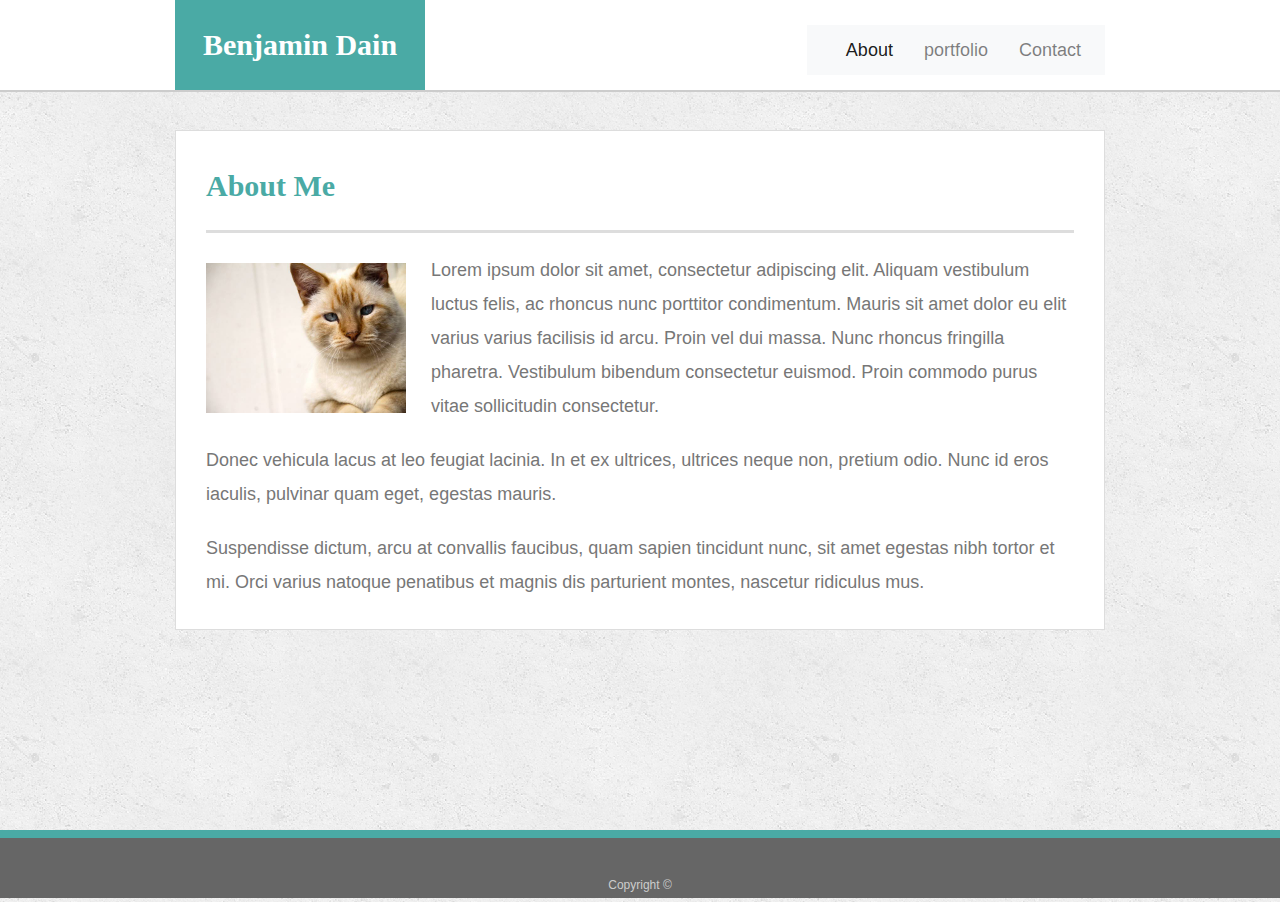
<file: index.html>
<!doctype html>
<html lang="en-us">

<head>
  <meta charset="UTF-8">
  <title>About | Your Name</title>
  <link rel= "stylesheet" type= "text/css" href = "https://stackpath.bootstrapcdn.com/bootstrap/4.4.1/css/bootstrap.min.css">
  <link rel="stylesheet" type="text/css" href="assets/css/style.css">

</head>

<body>

  <header id="masthead">
    <div class="container">
      <a href="index.html" id="logo">Benjamin Dain</a>
      <nav class="navbar navbar-expand-lg navbar-light bg-light">
       <button class="navbar-toggler" type="button" data-toggle="collapse" data-target="#navbarNav" aria-controls="navbarNav" aria-expanded="false" aria-label="Toggle navigation">
          <span class="navbar-toggler-icon"></span>
        </button>
        <div class="collapse navbar-collapse" id="navbarNav">
          <ul class="navbar-nav">
            <li class="nav-item active">
              <a class="nav-link" href="index.html">About <span class="sr-only">(current)</span></a>
            </li>
            <li class="nav-item">
              <a class="nav-link" href="portfolio.html">portfolio</a>
            </li>
            <li class="nav-item">
              <a class="nav-link" href="contact.html">Contact</a>
            </li>
          </ul>
        </div>
      </nav>
    </div>
  </header>

  <div id="main-container" class="container">
    <section class="main-section">
      <h1>About Me</h1>

      <img src="assets/images/cat.jpg" class="auth-image" alt="Your Name">

      <p>Lorem ipsum dolor sit amet, consectetur adipiscing elit. Aliquam vestibulum luctus felis, ac rhoncus nunc porttitor condimentum. Mauris sit amet dolor eu elit varius varius facilisis id arcu. Proin vel dui massa. Nunc rhoncus fringilla pharetra. Vestibulum bibendum consectetur euismod. Proin commodo purus vitae sollicitudin consectetur.</p>

      <p>Donec vehicula lacus at leo feugiat lacinia. In et ex ultrices, ultrices neque non, pretium odio. Nunc id eros iaculis, pulvinar quam eget, egestas mauris.</p>

      <p>Suspendisse dictum, arcu at convallis faucibus, quam sapien tincidunt nunc, sit amet egestas nibh tortor et mi. Orci varius natoque penatibus et magnis dis parturient montes, nascetur ridiculus mus.</p>

    </section>

  </div>

  <footer>
    <div class="container">
      Copyright &copy; 
    </div>
  </footer>
  <script
  src="https://code.jquery.com/jquery-3.4.1.min.js"
  integrity="sha256-CSXorXvZcTkaix6Yvo6HppcZGetbYMGWSFlBw8HfCJo="
  crossorigin="anonymous"></script>
 <script src= "https://stackpath.bootstrapcdn.com/bootstrap/4.4.1/js/bootstrap.min.js"></script>
  
</body>

</html>
</file>
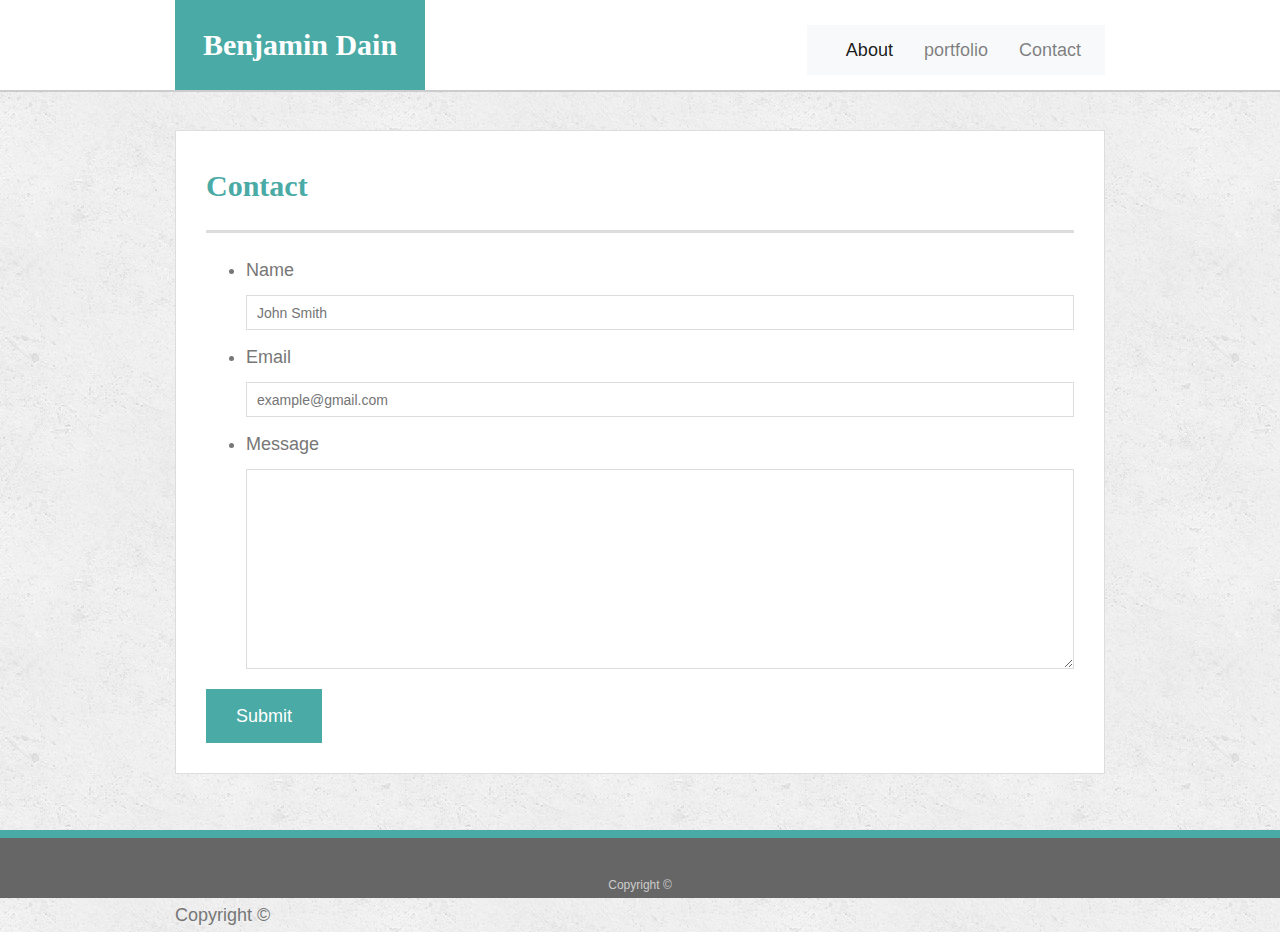
<file: contact.html>
<!doctype html>
<html lang="en-us">

<head>
  <meta charset="UTF-8">
  <title>Contact | Your Name</title>
  <link rel= "stylesheet" type= "text/css" href = "https://stackpath.bootstrapcdn.com/bootstrap/4.4.1/css/bootstrap.min.css">
  <link rel="stylesheet" type="text/css" href="assets/css/style.css">

</head>

<body>

  <header id="masthead">
    <div class="container">
      <a href="index.html" id="logo">Benjamin Dain</a>
      <nav class="navbar navbar-expand-lg navbar-light bg-light">
       <button class="navbar-toggler" type="button" data-toggle="collapse" data-target="#navbarNav" aria-controls="navbarNav" aria-expanded="false" aria-label="Toggle navigation">
          <span class="navbar-toggler-icon"></span>
        </button>
        <div class="collapse navbar-collapse" id="navbarNav">
          <ul class="navbar-nav">
            <li class="nav-item active">
              <a class="nav-link" href="index.html">About <span class="sr-only">(current)</span></a>
            </li>
            <li class="nav-item">
              <a class="nav-link" href="portfolio.html">portfolio</a>
            </li>
            <li class="nav-item">
              <a class="nav-link" href="contact.html">Contact</a>
            </li>      
          </ul>
        </div>
      </nav>
    </div>
  </header>

  <div id="main-container" class="container">
    <section class="main-section">
      <h1>Contact</h1>

      <form id="contact-form">
        <ul>
          <li>
            <label for="name">Name</label>
            <input type="text" id="name" name="name" placeholder="John Smith" required="required">
          </li>
          <li>
            <label for="email">Email</label>
            <input type="email" id="email" name="email" placeholder="example@gmail.com" required="required">
          </li>
          <li>
            <label for="message">Message</label>
            <textarea id="message" name="message" required="required"></textarea>
          </li>
        </ul>
        <input type="submit">
      </form>

    </section>

  </div>

  <footer>
    <div class="container">
      Copyright &copy; 
    </div>
  </footer>
  <div class="container">
    Copyright &copy; 
  </div>
</footer>
<script
src="https://code.jquery.com/jquery-3.4.1.min.js"
integrity="sha256-CSXorXvZcTkaix6Yvo6HppcZGetbYMGWSFlBw8HfCJo="
crossorigin="anonymous"></script>
<script src= "https://stackpath.bootstrapcdn.com/bootstrap/4.4.1/js/bootstrap.min.js"></script>

</body>

</html>
</file>
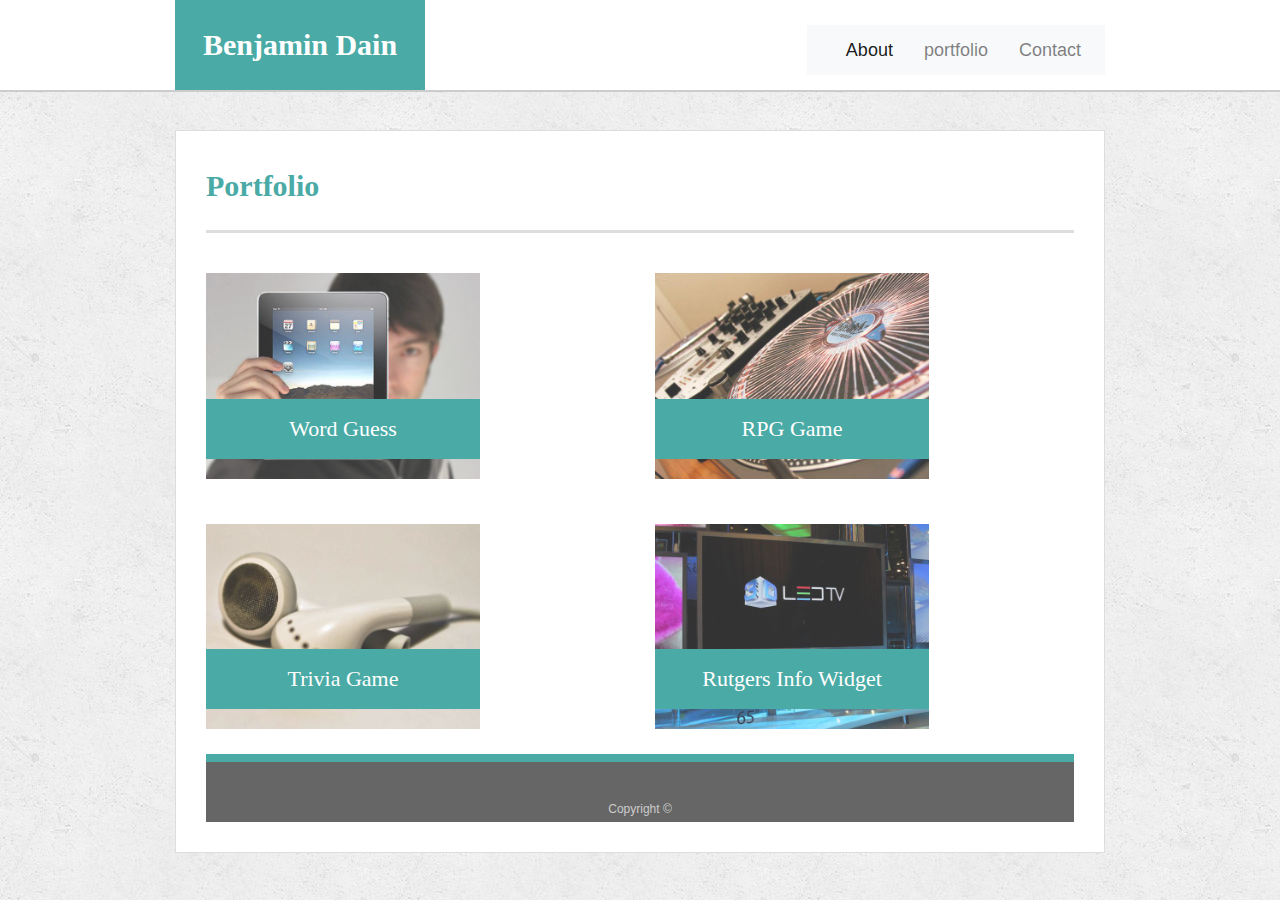
<file: portfolio.html>
<!doctype html>
<html lang="en-us">

<head>
  <meta charset="UTF-8">
  <title>Portfolio | Your Name</title>
  <link rel="stylesheet" type="text/css"
    href="https://stackpath.bootstrapcdn.com/bootstrap/4.4.1/css/bootstrap.min.css">
  <link rel="stylesheet" type="text/css" href="assets/css/style.css">
</head>

<body>

  <header id="masthead">
    <div class="container">
      <a href="index.html" id="logo">Benjamin Dain</a>
      <nav class="navbar navbar-expand-lg navbar-light bg-light">
        <button class="navbar-toggler" type="button" data-toggle="collapse" data-target="#navbarNav"
          aria-controls="navbarNav" aria-expanded="false" aria-label="Toggle navigation">
          <span class="navbar-toggler-icon"></span>
        </button>
        <div class="collapse navbar-collapse" id="navbarNav">
          <ul class="navbar-nav">
            <li class="nav-item active">
              <a class="nav-link" href="index.html">About <span class="sr-only">(current)</span></a>
            </li>
            <li class="nav-item">
              <a class="nav-link" href="portfolio.html">portfolio</a>
            </li>
            <li class="nav-item">
              <a class="nav-link" href="contact.html">Contact</a>
            </li>
          </ul>
        </div>
      </nav>
    </div>
    </div>
  </header>

  <div id="main-container" class="container">
    <section class="main-section">

      <h1>Portfolio</h1>

      <div class="row">
        <div class="col-md-6">
          <div class="work">
            <img src="assets/images/technics-q-c-640-480-1.jpg" alt="Word Guess">

            <h3>Word Guess</h3>
          </div>
        </div>
        <div class="col-md-6">
          <div class="work">
            <img src="assets/images/technics-q-c-640-480-2.jpg" alt="RPG Game">

            <h3>RPG Game</h3>
          </div>
        </div>
      </div>
      <div class="row">
        <div class="col-md-6">
          <div class="work">
            <img src="assets/images/technics-q-c-640-480-5.jpg" alt="Trivia Game">
            <h3>Trivia Game</h3>
          </div>
        </div>


        <div class="col-md-6">
          <div class="work">
            <img src="assets/images/technics-q-c-640-480-9.jpg" alt="Rock Paper Scissors">
            <h3>Rutgers Info Widget</h3>
          </div>
        </div>
      </div>

      <!--------- previous homework before use of rows and columns>



      <div class="work">
        <img src="assets/images/technics-q-c-640-480-1.jpg" alt="Word Guess">

        <h3>Word Guess</h3>
      </div>
      <div class="work">
        <img src="assets/images/technics-q-c-640-480-2.jpg" alt="RPG Game">

        <h3>RPG Game</h3>
      </div>
      <div class="work">
        <img src="assets/images/technics-q-c-640-480-5.jpg" alt="Trivia Game">

        <h3>Trivia Game</h3>
      </div>
      <div class="work">
        <img src="assets/images/technics-q-c-640-480-7.jpg" alt="Rutgers Info Widget">

        <h3>Rutgers Info Widget</h3>
      </div>
      <div class="work">
        <img src="assets/images/technics-q-c-640-480-9.jpg" alt="Rock Paper Scissors">

        <h3>Rock Paper Scissors</h3>
      </div>

    </section>

  </div>-->
      <!--------------------------------------------------------------------------->

      <footer>

</body>
<div class="container">
  Copyright &copy;
</div>
</footer>
<script src="https://code.jquery.com/jquery-3.4.1.min.js"
  integrity="sha256-CSXorXvZcTkaix6Yvo6HppcZGetbYMGWSFlBw8HfCJo=" crossorigin="anonymous"></script>
<script src="https://stackpath.bootstrapcdn.com/bootstrap/4.4.1/js/bootstrap.min.js"></script>


</html>
</file>
<file: assets/css/style.css>
body {
    font-family: Arial, "Helvetica Neue", Helvetica, sans-serif;
    font-size: 18px;
    line-height: 34px;
    color: #777777;
    background: url("../images/concrete_seamless.png");
  }
  
  * {
    box-sizing: border-box;
  }
  
  /* general */
  
  .container {
    width: 100%;
    max-width: 960px;
    margin: 0 auto;
    clear: both;
  }
  
  h1,
  h2,
  h3,
  p {
    margin-bottom: 20px;
  }
  
  p:last-child {
    margin-bottom: 0;
  }
  
  h1,
  h2,
  h3 {
    font-family: Georgia, Times, "Times New Roman", serif;
    font-weight: 700;
    color: #4aaaa5;
  }
  
  h1 {
    padding-bottom: 20px;
    font-size: 30px;
    line-height: 49px;
    border-bottom: 3px solid #dddddd;
  }
  
  h2,
  h3 {
    font-size: 22px;
  }
  
  /* header */
  
  #masthead {
    position: fixed;
    z-index: 99;
    width: 100%;
    margin: 0 0 30px;
    overflow: auto;
    color: #ffffff;
    background: #ffffff;
    border-bottom: 2px solid #cccccc;
  }
  
  #logo {
    float: left;
    width: 250px;
    height: 90px;
    font-family: Georgia, Times, "Times New Roman", serif;
    font-size: 30px;
    font-weight: 700;
    line-height: 90px;
    color: #ffffff;
    text-align: center;
    text-decoration: none;
    background: #4aaaa5;
  }
  
  nav {
    float: right;
    margin-top: 25px;
  }
  
  nav a {
    display: inline-block;
    padding-left: 15px;
    margin-left: 15px;
    line-height: 18px;
    color: #999;
    text-decoration: none;
    border-left: 1px solid #efefef;
  }
  
  nav a:first-child {
    border-left: 0 none;
  }
  
  /* footer */
  
  footer {
    padding: 30px 0;
    clear: both;
    font-size: 12px;
    color: #ffffff;
    color: #cccccc;
    text-align: center;
    background: #666666;
    border-top: 8px solid #4aaaa5;
    height: 50px;
    
  }
  
  h3, h2 {
    padding-bottom: 20px;
    margin-bottom: 15px;
    line-height: 22px;
    border-bottom: 2px solid #eeeeee;
  }
  
  /* main */
  
  #main-container {
    padding-top: 130px;
    min-height: calc(100vh - 70px);
  }
  
  .main-section {
    float: left;
    width: 100%;
    max-width: 960px;
    padding: 30px;
    margin: 0 0 40px;
    background: #ffffff;
    border: 1px solid #dddddd;
  }
  
  /* portfolio page */
  
  .work {
    position: relative;
    float: left;
    width: 274px;
    margin: 20px 0 25px;
    overflow: auto;
  }
  
  .work:nth-child(even) {
    margin-right: 40px;
  }
  
  .work img {
    width: 100%;
    border: 0 none;
    opacity: 0.8;
  }
  
  .work h3 {
    position: absolute;
    bottom: 20px;
    width: 100%;
    padding: 15px;
    margin-bottom: 0;
    font-weight: 300;
    line-height: 30px;
    color: #ffffff;
    text-align: center;
    background: #4aaaa5;
    border-bottom: 0;
  }
  
  .auth-image {
    float: left;
    width: 200px;
    height: auto;
    margin-top: 10px;
    margin-right: 25px;
  }
  
  /* contact page */
  
  #contact-form ul {
    margin-bottom: 20px;
  }
  
  #contact-form li {
    margin-bottom: 10px;
  }
  
  label,
  input[type=text],
  input[type=email],
  textarea {
    display: block;
    width: 100%;
  }
  
  input[type=text],
  input[type=email],
  textarea {
    height: 35px;
    padding: 0 10px;
    font-size: 14px;
    border: 1px solid #dddddd;
  }
  
  textarea {
    height: 200px;
  }
  
  input[type=submit] {
    padding: 10px 30px;
    font-size: 18px;
    color: #ffffff;
    cursor: pointer;
    background: #4aaaa5;
    border: 0 none;
  }
</file>
